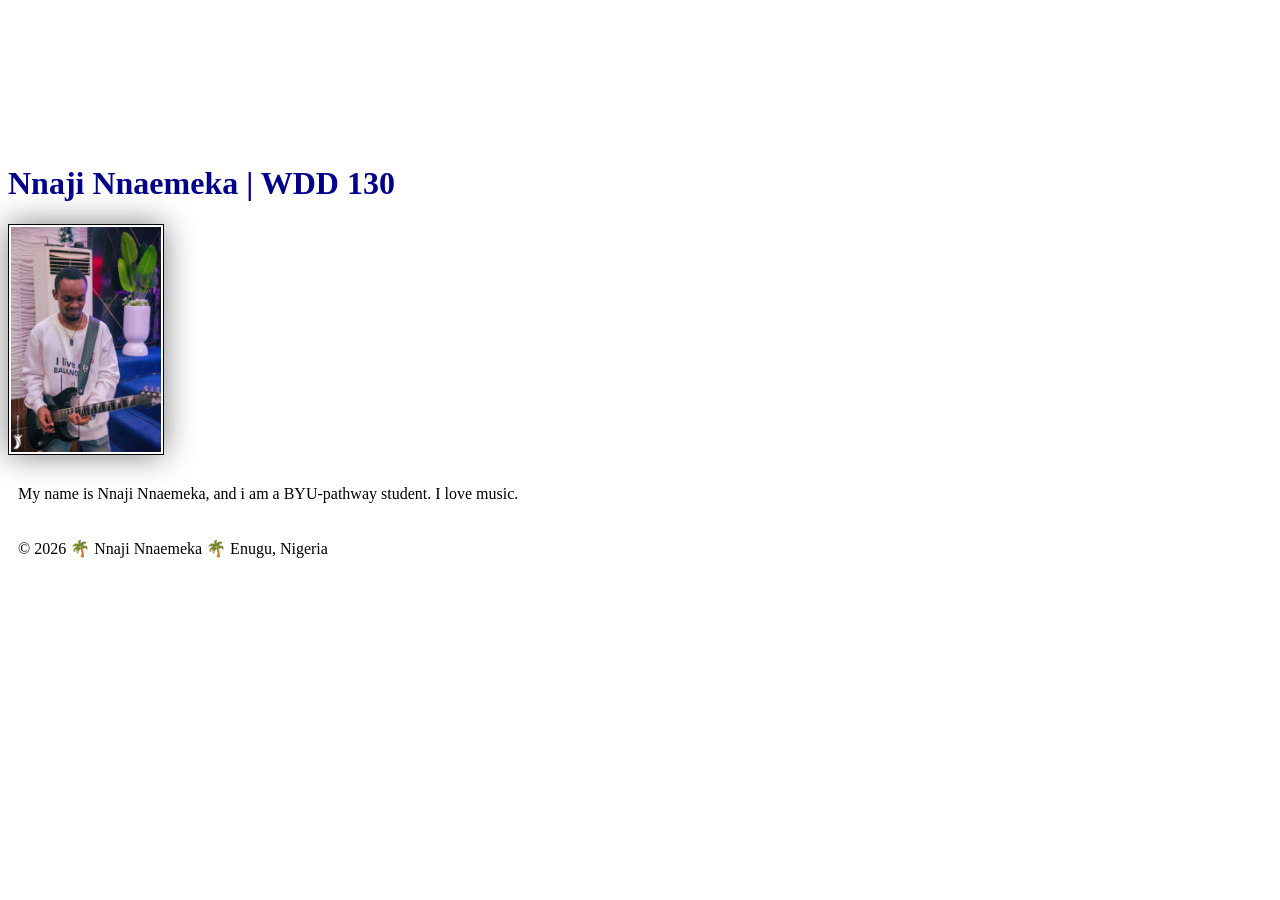
<file: index.html>
<!DOCTYPE html>
<html lang="en">

<head>
    <meta charset="UTF-8">
    <meta name="viewport" content="width=device-width, initial-scale=1.0">
    <title>Nnaji Nnaemeka | WDD 130</title>
    <link rel="stylesheet" href="styles/styles.css">
</head>

<body>
    <header>
        <nav>
            <a href="#">Home</a>
            <a href="wwr/">Rafting Website</a>
        </nav>
    </header>
    <main>
        <h1>Nnaji Nnaemeka | WDD 130</h1>
        <img src="images/profile.jpg" alt="Hello my name is Nnaji Nnaemeka" width="200">
        <p>My name is Nnaji Nnaemeka, and i am a BYU-pathway student. I love music.</p>
    </main>
    <footer>
        <p>©️ 2026 🌴 Nnaji Nnaemeka 🌴 Enugu, Nigeria</p>
    </footer>
</body>

</html>
</file>
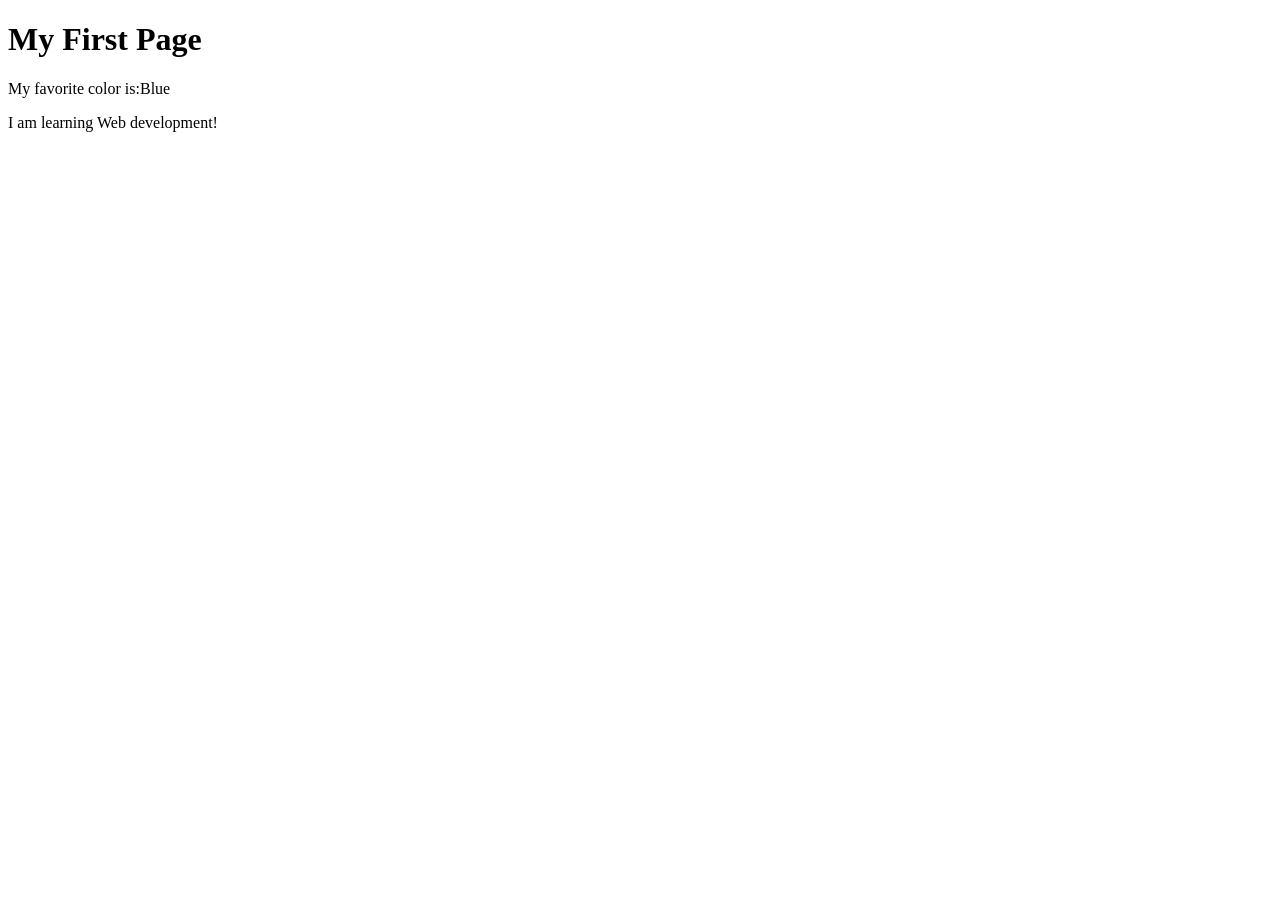
<file: week01/first-page.html>
<!DOCTYPE html>
<html lang="en">

<head>
    <meta charset="UTF-8">
    <meta name="viewport" content="width=device-width, initial-scale=1.0">
    <title>My First Page</title>
</head>

<body>
    <h1>My First Page</h1>
    <p>My favorite color is:Blue </p>
    <p>I am learning Web development!</p>
</body>

</html>
</file>
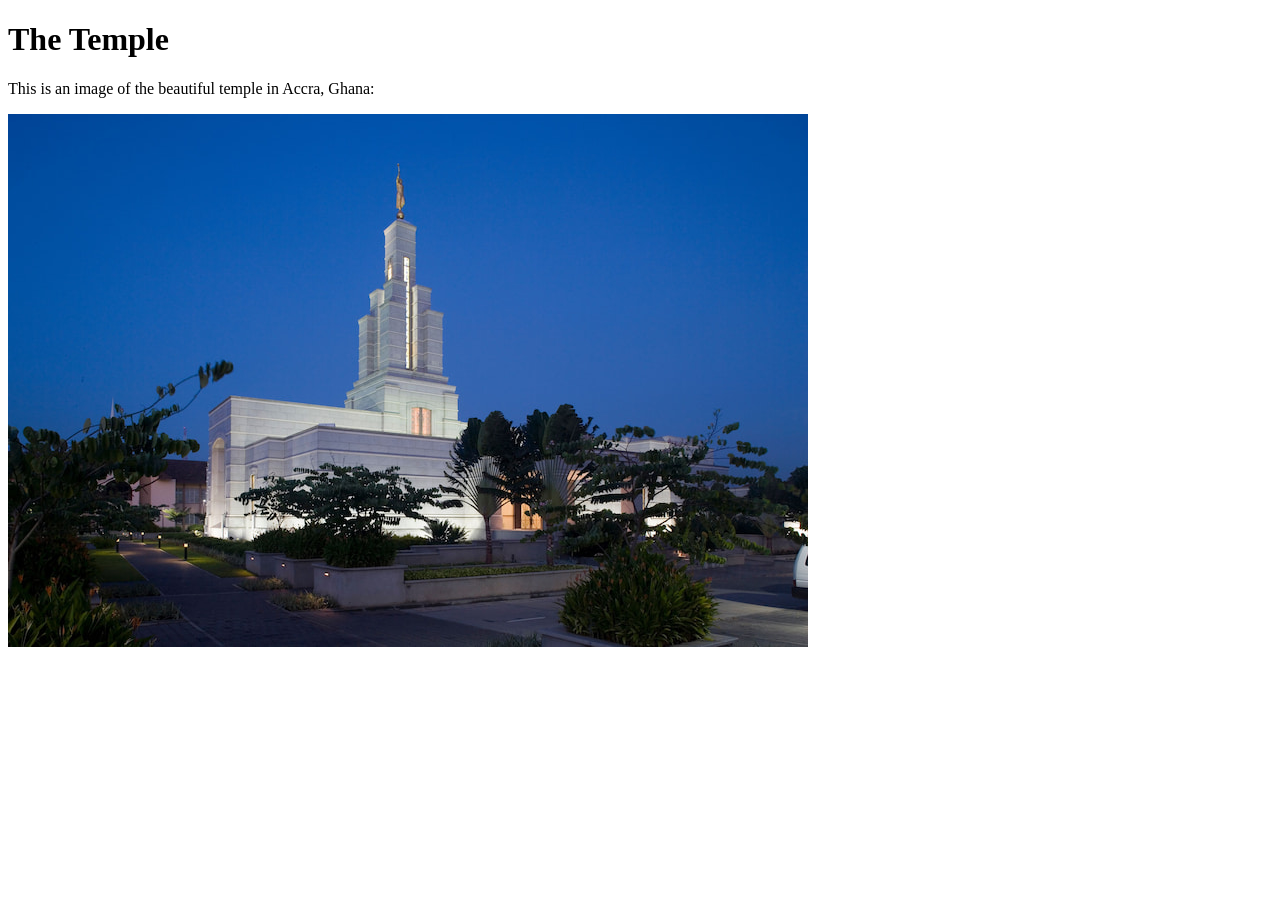
<file: week01/images.html>
<!DOCTYPE html>
<html lang="en">

<head>
    <meta charset="UTF-8">
    <meta name="viewport" content="width=device-width, initial-scale=1.0">
    <title>Temple Image</title>
</head>

<body>
    <h1>The Temple</h1>
    <p>This is an image of the beautiful temple in Accra, Ghana:</p>
    <img src="images/Temple-small.png" alt="The Accra Ghana Temple">

</body>

</html>
</file>
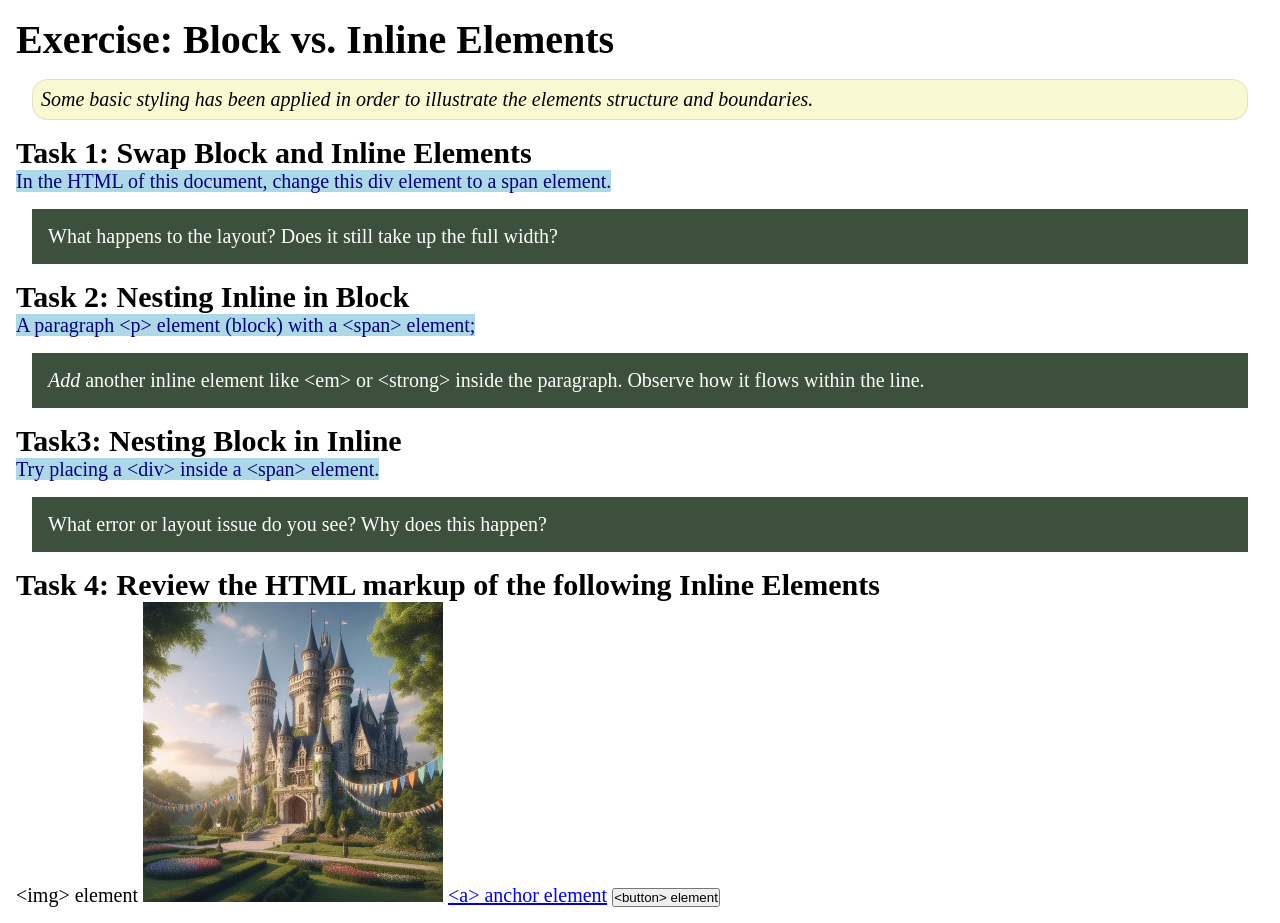
<file: week02/block-vs-inline.html>
<!DOCTYPE html>
<html lang="en">

<head>
    <meta charset="UTF-8">
    <meta name="viewport" content="width=device-width, initial-scale=1.0">
    <title>Exercise: Block vs. Inline Elements</title>
    <link rel="stylesheet" href="styles/block-vs-inline.css">
</head>

<body>
    <main>
        <h1>Exercise: Block vs. Inline Elements</h1>
        <p class="note">Some basic styling has been applied in order to illustrate the elements
            structure and
            boundaries.</p>

        <h2>Task 1: Swap Block and Inline Elements</h2>
        <span>In the HTML of this document, change this div element to a span element.</span>

        <p class="question">What happens to the layout? Does it still take up the full width?</p>

        <h2>Task 2: Nesting Inline in Block</h2>
        <span>A paragraph &lt;p&gt; element (block) with a <span>&lt;span&gt; element;</span></span>
        <p class="question"><em>Add</em> another inline element like &lt;em&gt; or &lt;strong&gt;
            inside the
            paragraph. Observe
            how it flows within the line.</p>

        <h2>Task3: Nesting Block in Inline</h2>
        <span>Try placing a &lt;div&gt; inside a &lt;span&gt; element.</span>
        <p class="question">What error or layout issue do you see? Why does this happen?</p>


        <h2>Task 4: Review the HTML markup of the following Inline Elements</h2>
        &lt;img&gt; element
        <img src="images/castle.webp" alt="placeholder image (images are inline)" width="300"
          height="300">
        <a href="https://churchofjesuschrist.org">&lt;a&gt; anchor element</a>
        <button type="button">&lt;button&gt; element</button>
    </main>
</body>

</html>
</file>
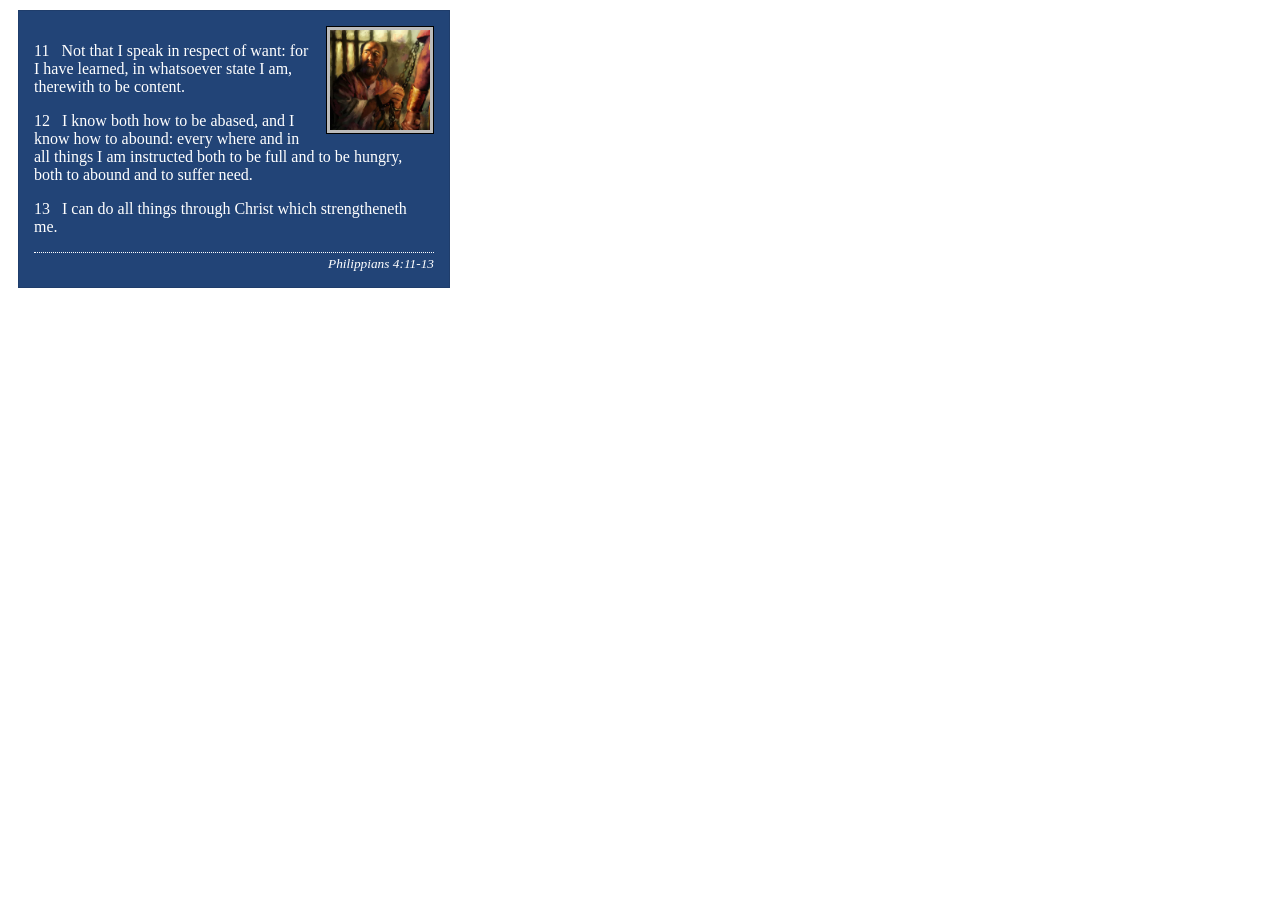
<file: week02/box-model-solution.html>
<!DOCTYPE html>
<html lang="en">
<head>
    <meta charset="UTF-8">
    <meta name="viewport" content="width=device-width, initial-scale=1.0">
    <title>Box Model Activity</title>
    <link rel="stylesheet" href="styles/box-model-solution.css">
</head>
<body>
    <main>
        <div class="callout">
            <img src="images/apostle-paul-imprisoned.webp" alt="Paul the Apostle - Imprisoned in Rome" width="200" height="200">
            <blockquote>
                <p>11 &nbsp; Not that I speak in respect of want: for I have learned, in whatsoever state I am, therewith to be content.</p>
                <p>12 &nbsp; I know both how to be abased, and I know how to abound: every where and in all things I am instructed both to be full and to be hungry, both to abound and to suffer need.</p>
                <p>13 &nbsp; I can do all things through Christ which strengtheneth me.</p>
            </blockquote>
            <cite>Philippians 4:11-13</cite>
        </div>
    </main>
</body>
</html>
</file>
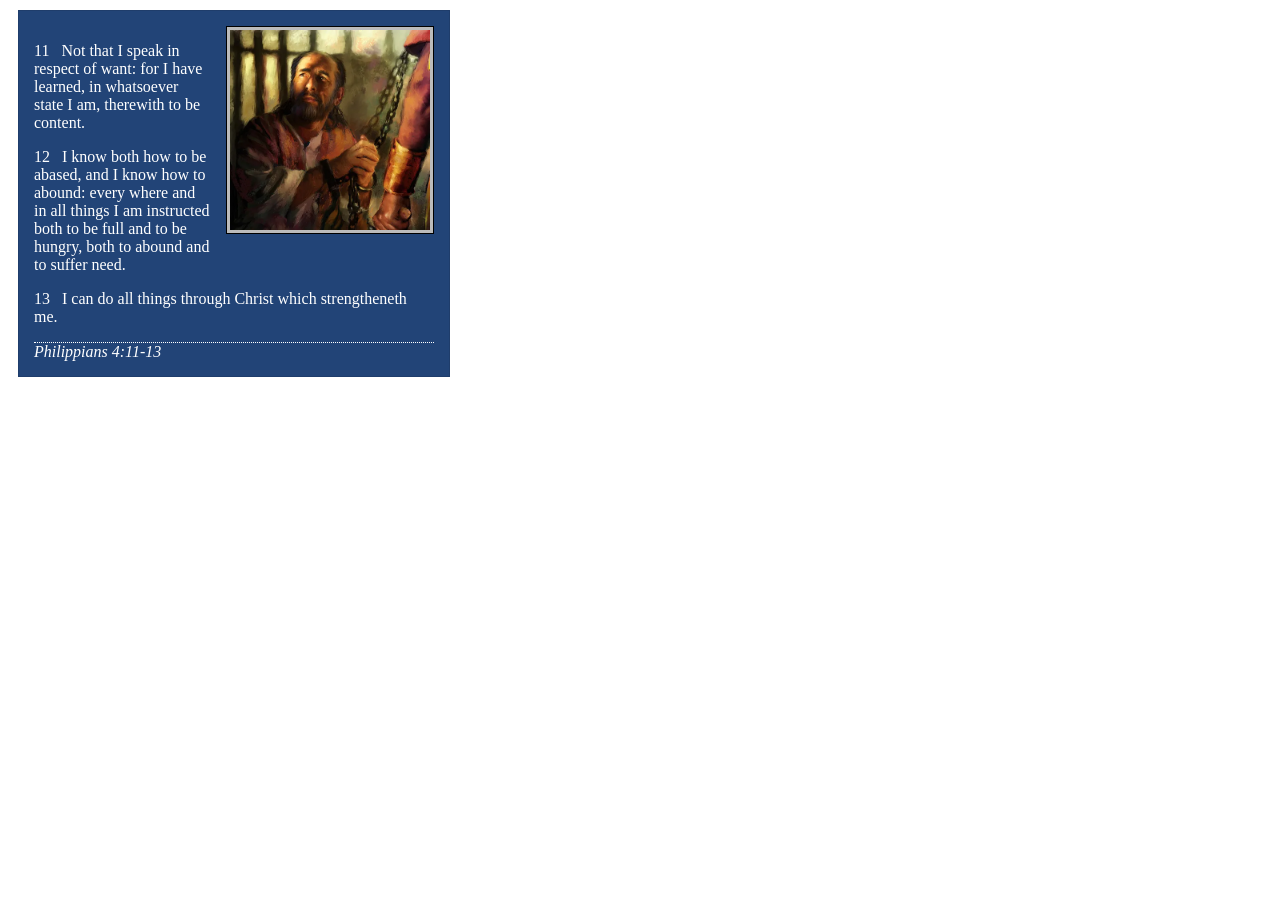
<file: week02/box-model.html>
<!DOCTYPE html>
<html lang="en">

<head>
    <meta charset="UTF-8">
    <meta name="viewport" content="width=device-width, initial-scale=1.0">
    <title>Box Model Activity</title>
    <link rel="stylesheet" href="styles/box-model.css">
</head>

<body>
    <main>
        <div class="callout">
            <img src="images/apostle-paul-imprisoned.webp"
              alt="Paul the Apostle - Imprisoned in Rome" width="200" height="200">
            <blockquote>
                <p>11 &nbsp; Not that I speak in respect of want: for I have learned, in whatsoever
                    state I am, therewith to be content.</p>
                <p>12 &nbsp; I know both how to be abased, and I know how to abound: every where and
                    in all things I am instructed both to be full and to be hungry, both to abound
                    and to suffer need.</p>
                <p>13 &nbsp; I can do all things through Christ which strengtheneth me.</p>
            </blockquote>
            <cite>Philippians 4:11-13</cite>
        </div>
    </main>
</body>

</html>
</file>
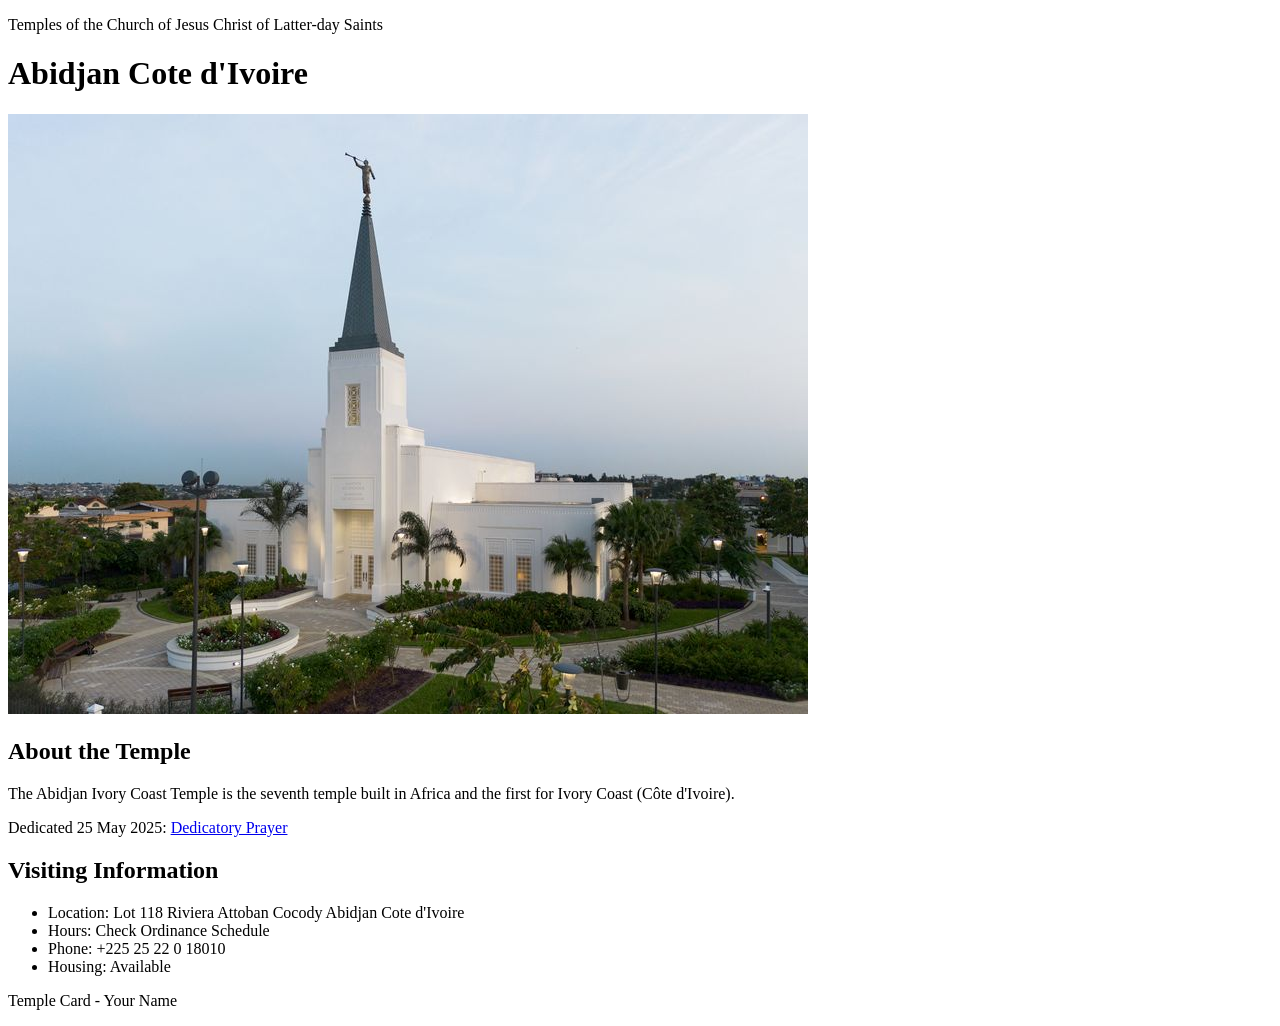
<file: week02/temple.html>
<!DOCTYPE html>
<html lang="en">

<head>
    <meta charset="UTF-8">
    <meta name="viewport" content="width=device-width, initial-scale=1.0">
    <title>Temple Card - Abidjan Cote d'Ivoire</title>
</head>

<body>
    <header>
        <p>Temples of the Church of Jesus Christ of Latter-day Saints</p>
    </header>
    <main>
        <h1>Abidjan Cote d'Ivoire</h1>
        <picture>
            <img src="images/abidjan-ivory-coast.jpeg" alt="Abidjan Cote d'Ivoire Temple">
        </picture>
        <section>
            <h2>About the Temple</h2>
            <p>The Abidjan Ivory Coast Temple is the seventh temple built in Africa and the first for Ivory Coast (Côte
                d'Ivoire).</p>
            <p>Dedicated 25 May 2025: <a
                    href="https://www.churchofjesuschrist.org/temples/dedicatory-prayer/abidjan-ivory-coast-temple/2025-05-25?lang=eng"
                    target="_blank" rel="noopener noreferrer">Dedicatory Prayer</a></p>
        </section>
        <section>
            <h2>Visiting Information</h2>
            <ul>
                <li>Location: Lot 118 Riviera Attoban Cocody Abidjan Cote d'Ivoire</li>
                <li>Hours: Check Ordinance Schedule</li>
                <li>Phone: +225 25 22 0 18010</li>
                <li>Housing: Available</li>
            </ul>
        </section>
    </main>
    <footer>
        <p>Temple Card - Your Name</p>
    </footer>
</body>

</html>
</file>
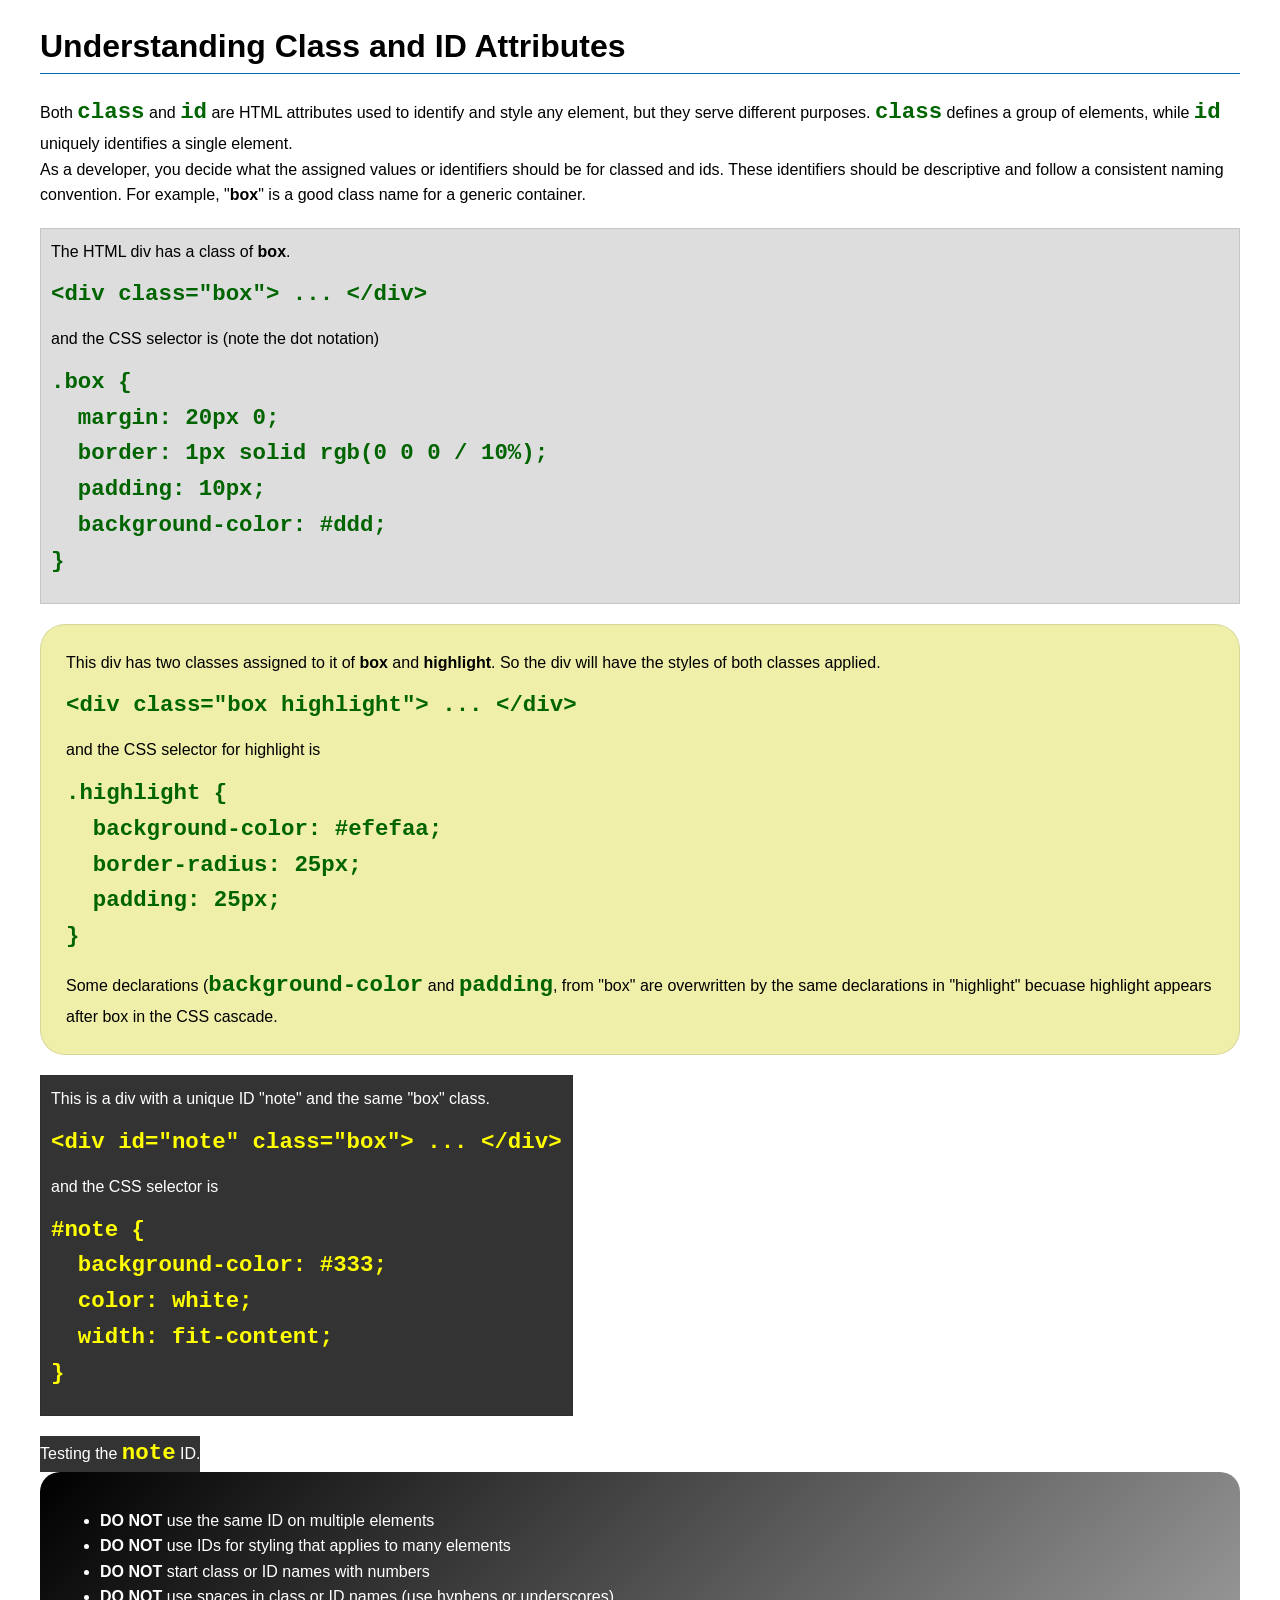
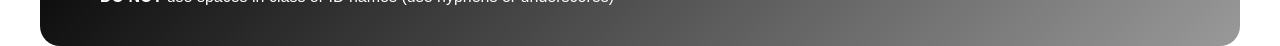
<file: week03/class-and-id.html>
<!DOCTYPE html>
<html lang="en">

<head>
    <meta charset="UTF-8">
    <meta name="viewport" content="width=device-width, initial-scale=1.0">
    <title>Class vs ID Attributes</title>
    <link rel="stylesheet" href="styles/class-and-id.css">
</head>

<body>
    <h1>Understanding Class and ID Attributes</h1>
    <p>Both <code>class</code> and <code>id</code> are HTML attributes used to identify and style any element, but they
        serve different purposes. <code>class</code> defines a group of elements, while <code>id</code> uniquely
        identifies a single element.</p>
    <p>As a developer, you decide what the assigned values or identifiers should be for classed and ids. These
        identifiers should be
        descriptive and follow a consistent naming convention. For example, "<strong>box</strong>" is a good class name
        for a generic container.</p>
    <div class="box">
        <p>The HTML div has a class of <strong>box</strong>.</p>
        <pre><code class="html">&lt;div class="box"&gt; ... &lt;/div&gt;</code></pre>
        and the CSS selector is (note the dot notation)
        <pre><code class="css">.box {
  margin: 20px 0;
  border: 1px solid rgb(0 0 0 / 10%);
  padding: 10px;
  background-color: #ddd; 
}</code></pre>
    </div>

    <div class="box highlight">
        <p>This div has two classes assigned to it of <strong>box</strong> and <strong>highlight</strong>. So the div
            will have the styles of both classes applied.</p>
        <pre><code class="html">&lt;div class="box highlight"&gt; ... &lt;/div&gt;</code></pre>
        and the CSS selector for highlight is
        <pre><code class="css">.highlight {
  background-color: #efefaa;
  border-radius: 25px;
  padding: 25px;
}</code></pre>
<p>Some declarations (<code>background-color</code> and <code>padding</code>, from "box" are overwritten by the same declarations in "highlight" becuase highlight appears after box in the CSS cascade.</p>
    </div>

    <div id="note" class="box">
        <p>This is a div with a unique ID "note" and the same "box" class.</p>
        <pre><code class="html">&lt;div id="note" class="box"&gt; ... &lt;/div&gt;</code></pre>
        and the CSS selector is
        <pre><code class="css">#note {
  background-color: #333;
  color: white;
  width: fit-content;
}</code></pre>
    </div>

    <div id="note">
        <p>Testing the <code>note</code> ID.</p>
    </div>

    <section id="best-practice">
        <ul>
            <li><strong>DO NOT</strong> use the same ID on multiple elements</li>
            <li><strong>DO NOT</strong> use IDs for styling that applies to many elements</li>
            <li><strong>DO NOT</strong> start class or ID names with numbers</li>
            <li><strong>DO NOT</strong> use spaces in class or ID names (use hyphens or underscores)</li>
        </ul>
    </section>




</body>

</html>
</file>
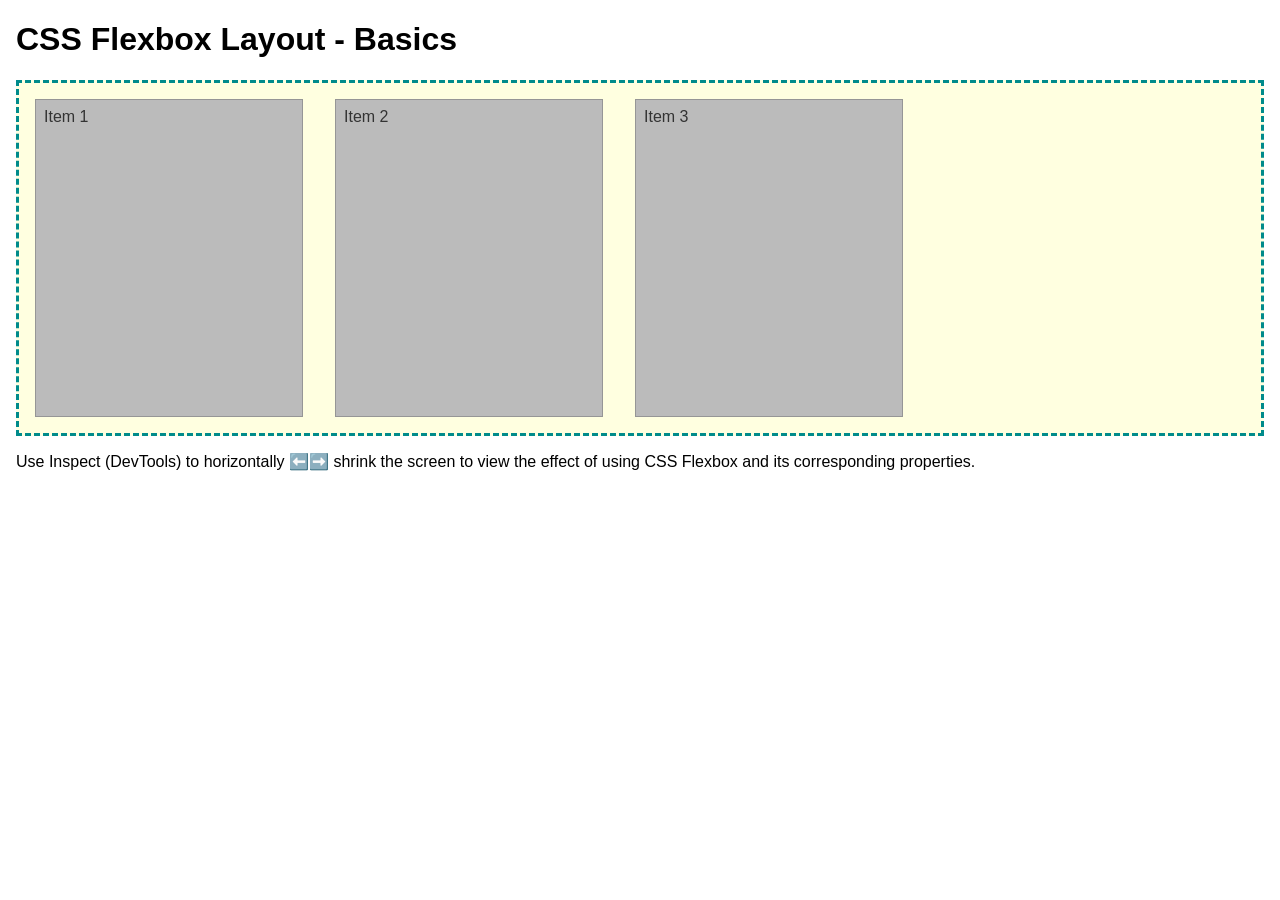
<file: week04/flexbox-layout.html>
<!DOCTYPE html>
<html lang="en">
<head>
    <meta charset="UTF-8">
    <meta name="viewport" content="width=device-width, initial-scale=1.0">
    <title>CSS Flexbox Layout - Basics</title>
    <link rel="stylesheet" href="styles/flexbox.css">
</head>
<body>
    <main>
        <h1>CSS Flexbox Layout - Basics</h1>
        <div class="flex-container">
            <div class="flex-item item1">Item 1</div>
            <div class="flex-item item2">Item 2</div>
            <div class="flex-item item3">Item 3</div>
        </div>
        <p>Use Inspect (DevTools) to horizontally ⬅️➡️ shrink the screen to view the effect of using CSS Flexbox and its corresponding properties.</p>
    </main>
</body>
</html>
</file>
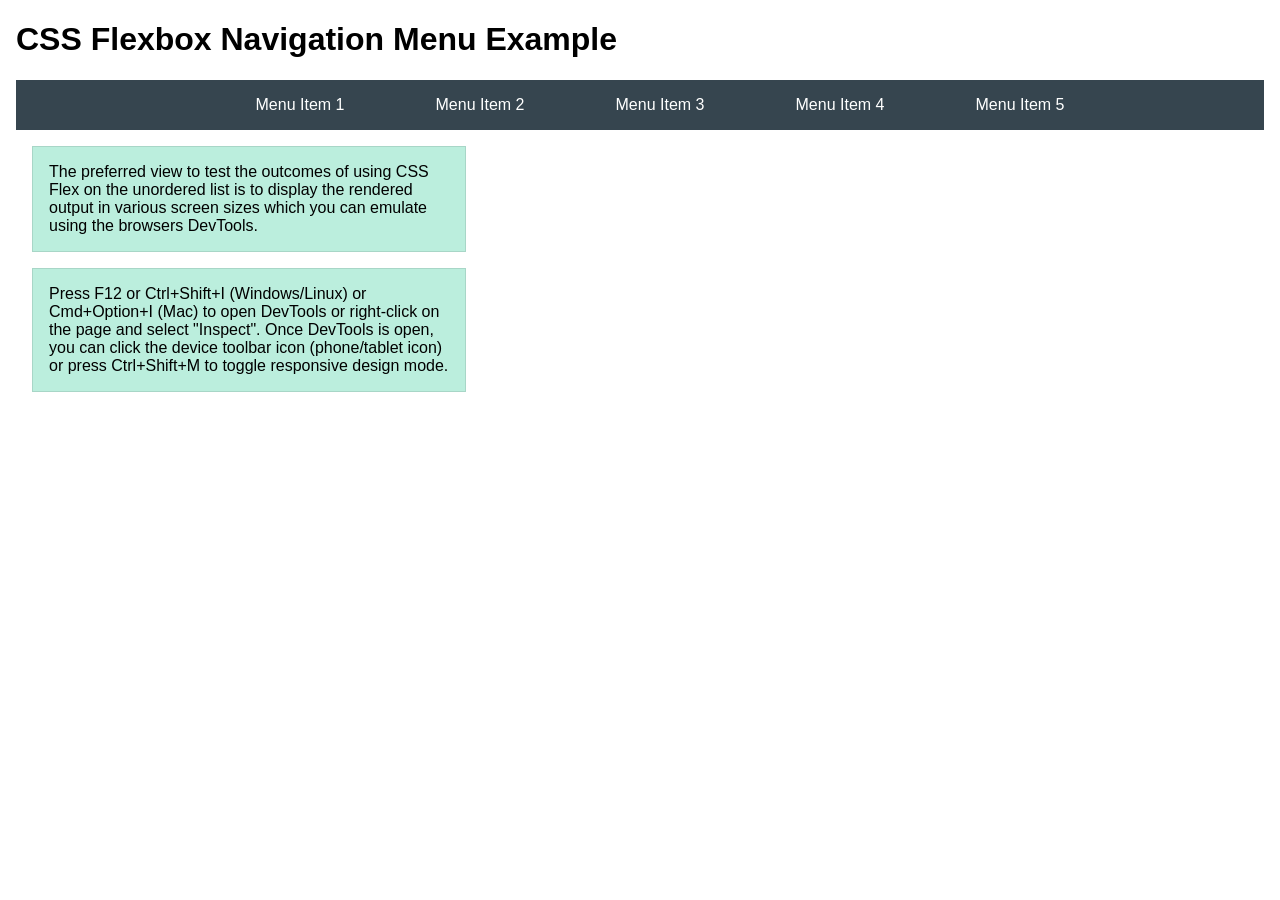
<file: week04/flexbox-menu.html>
<!DOCTYPE html>
<html lang="en">
<head>
    <meta charset="UTF-8">
    <meta name="viewport" content="width=device-width, initial-scale=1.0">
    <title>CSS Flexbox - Navigation Menu</title>
    <link rel="stylesheet" href="styles/flexbox-menu.css">
</head>
<body>
    <main>
        <h1>CSS Flexbox Navigation Menu Example</h1>
        <nav>
            <ul>
                <li><a href="#">Menu Item 1</a></li>
                <li><a href="#">Menu Item 2</a></li>
                <li><a href="#">Menu Item 3</a></li>
                <li><a href="#">Menu Item 4</a></li>
                <li><a href="#">Menu Item 5</a></li>
            </ul>
        </nav>
        <p>The preferred view to test the outcomes of using CSS Flex on the unordered list is to display the rendered output in various screen sizes which you can emulate using the browsers DevTools.</p>

        <p>Press F12 or Ctrl+Shift+I (Windows/Linux) or Cmd+Option+I (Mac) to open DevTools or right-click on the page and select "Inspect". Once DevTools is open, you can click the device toolbar icon (phone/tablet icon) or press Ctrl+Shift+M to toggle responsive design mode.</p>

                      
        
    </main>
</body>
</html>
</file>
<file: styles/styles.css>
nav {
    background-color: dsrkblue;
    padding: 10px;
}

nav a {
    color: white;
    display: block;
    padding: 20px;
}

h1 {
    color: darkblue;
}

img {
    width: 150px;
    height: auto;
    border: 1px solid black;
    padding: 2px;
    box-shadow: 0 0 30px gray;
}

p {
    padding: 10px;
}
</file>
<file: week02/styles/block-vs-inline.css>
* {
    margin: 0;
    padding: 0;
}

body {
    font-size: 20px;
    margin: 1rem;
}

p,
div {
    background-color: beige;
    margin: 1rem;
    padding: 1rem;
}

span {
    color: navy;
    background-color: lightblue;
}

code {
    margin: 0;
    padding: 0;
    color: green;
    font-size: 1.2rem;
}

.note {
    font-style: italic;
    background-color: lightgoldenrodyellow;
    border-radius: 1rem;
    border: 1px solid rgb(0 0 0 / 10%);
    margin: 1rem;
    padding: .5rem;
}

.question {
    background-color: #3d503d;
    color: #fff;
}
</file>
<file: week02/styles/box-model-solution.css>
.callout {
    max-width: 400px;
    margin: 10px;
    border: 1px solid rgba(0, 0, 0, .1);
    padding: 15px;
    background-color: #247;
    color: #fff;
}

.callout img {
    float: right;
    margin: 0 0 10px 15px;
    border: 1px solid #000;
    padding: 3px;
    background-color: #bbb;
    width: 100px;
    height: auto;

}

blockquote {
    margin: 0;
}

cite {
    display: block;
    border-top: 1px dotted #fff;
    padding-top: 3px;
    text-align: right;
    font-size: smaller;
}
</file>
<file: week02/styles/box-model.css>
.callout {
    max-width: 400px;
    margin: 10px;
    border: 1px solid rgb(0 0 0/ 0.1);
    padding: 15px;
    background-color: #247;
    color: #fff;
}

.callout img {
    float: right;
    margin: 0 0 10px 15px;
    border: 1px solid #000;
    padding: 3px;
    background-color: #bbb;
    width: 15px 0px;
    height: auto;

}

blockquote {
    margin: 0;
}

cite {
    display: block;
    border-top: 1px dotted #fff;
    text-align: smaller;
}
</file>
<file: week03/styles/class-and-id.css>
body {
    font-family: Arial, sans-serif;
    line-height: 1.6;
    margin: 0;
    padding: 0 40px;
}

h1 {
    border-bottom: 1px solid rgb(0 110 182);
    padding-bottom: 0;
}



p {
    margin: 0;
}

code {
    color: darkgreen;
    font-weight: 700;
    font-size: 1.4rem;
}

/* Class examples - can be reused */

.box {
    margin: 20px 0;
    border: 1px solid rgb(0 0 0 / 10%);
    padding: 10px;
    background-color: #ddd; /* this is shorthand for #dddddd */
}

.highlight {
    background-color: #efefaa;
    border-radius: 25px;
    padding: 25px;
}

/* ID examples - should be unique */

#note {
    background-color: #333;
    color: white;
    width: fit-content;
}

#note code {
    color: yellow;
}

#best-practice {
    background: linear-gradient(135deg, #000 0%, #999 100%);
    color: white;
    border-radius: 20px;
    padding: 20px
}
</file>
<file: week04/styles/flexbox.css>
body {
    font-family: Helvetica, Arial, sans-serif;
    margin: 1rem;
}

.flex-container {
    border: 3px dashed darkcyan;
    background-color: lightyellow;
    display: flex;
    flex-wrap: wrap;
}

.flex-item {
    width: 250px;
    margin: 1rem;
    border: 1px solid rgb(0 0 0 / 20%);
    padding: 0.5rem;
    background-color: #bbb;
    color: #333;
}

.item1 {
    min-height: 100px;
}

.item2 {
    min-height: 200px;
}

.item3 {
    min-height: 300px;
}
</file>
<file: week04/styles/flexbox-menu.css>
body {
    font-family: Helvetica, Arial, sans-serif;
    margin: 1rem;
}

nav {
    background-color: #36454f;
}

nav ul {
    list-style-type: none;
    display: flex;
    flex-wrap: wrap;
    max-width: 900px;
    margin: 0 auto;
    justify-content: space-around;
    align-items: center;
}

nav a {
    display: block;
    color: #fff;
    text-align: center;
    padding: 1rem;
    text-decoration: none;
}

p {
    margin: 1rem;
    border: 1px solid rgb(0 0 0 / 10%);
    padding: 1rem;
    background-color: #bed;
    max-width: 400px;
}

#devtools-btn {
    background-color: #36454f;
    color: white;
    border: none;
    padding: 12px 24px;
    margin: 1rem;
    font-size: 16px;
    font-family: Helvetica, Arial, sans-serif;
    border-radius: 4px;
    cursor: pointer;
    transition: background-color 0.3s ease;
}

#devtools-btn:hover {
    background-color: #4a5a6a;
}

#devtools-btn:active {
    background-color: #2a3a4a;
}
</file>
